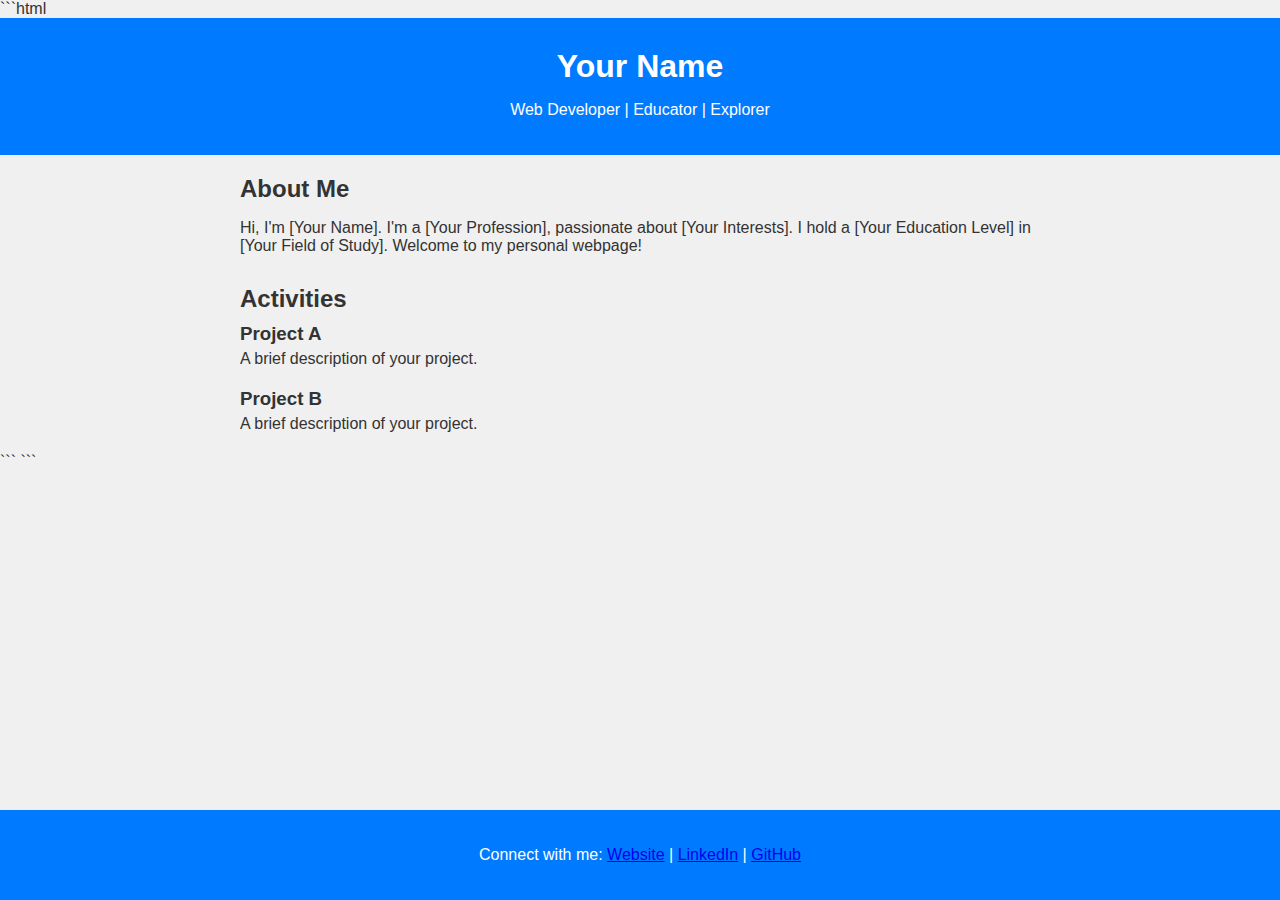
<file: personal.html>
```html
<!DOCTYPE html>
<html lang="en">
<head>
    <meta charset="UTF-8">
    <meta name="viewport" content="width=device-width, initial-scale=1.0">
    <title>Your Name - Personal Webpage</title>
    <style>
        body {
            font-family: Arial, sans-serif;
            margin: 0;
            padding: 0;
            background-color: #f0f0f0;
            color: #333;
        }
        header {
            background-color: #007bff;
            color: #fff;
            text-align: center;
            padding: 20px 0;
        }
        h1, h2, h3 {
            margin: 10px 0;
        }
        .container {
            max-width: 800px;
            margin: 20px auto;
            padding: 0 20px;
        }
        .activities {
            margin-top: 30px;
        }
        .activity {
            margin-bottom: 20px;
        }
        .activity h3 {
            margin-bottom: 5px;
        }
        .activity p {
            margin-top: 5px;
        }
        footer {
            background-color: #007bff;
            color: #fff;
            text-align: center;
            padding: 20px 0;
            position: fixed;
            bottom: 0;
            width: 100%;
        }
    </style>
</head>
<body>
    <header>
        <h1>Your Name</h1>
        <p>Web Developer | Educator | Explorer</p>
    </header>
    <div class="container">
        <section id="about">
            <h2>About Me</h2>
            <p>Hi, I'm [Your Name]. I'm a [Your Profession], passionate about [Your Interests]. I hold a [Your Education Level] in [Your Field of Study]. Welcome to my personal webpage!</p>
        </section>
        <section id="activities" class="activities">
            <h2>Activities</h2>
            <div class="activity">
                <h3>Project A</h3>
                <p>A brief description of your project.</p>
            </div>
            <div class="activity">
                <h3>Project B</h3>
                <p>A brief description of your project.</p>
            </div>
            <!-- Add more activities as needed -->
        </section>
    </div>
    <footer>
        <p>Connect with me: <a href="https://example.com">Website</a> | <a href="https://linkedin.com/in/yourprofile">LinkedIn</a> | <a href="https://github.com/yourusername">GitHub</a></p>
    </footer>
</body>
</html>
```
```
</file>
